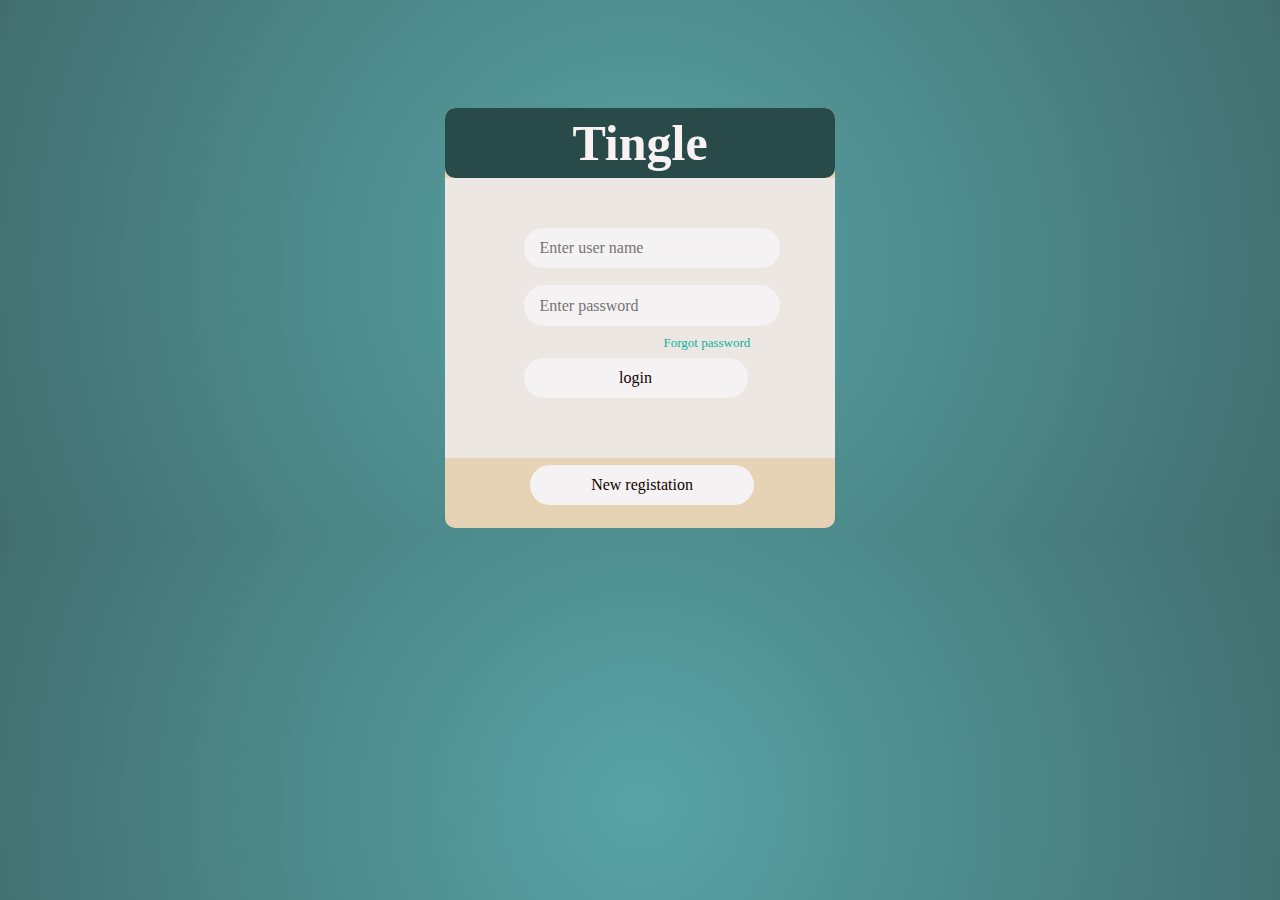
<file: templates/login.html>
<!DOCTYPE html>
<html lang="en">
<head>
    <meta charset="UTF-8">
    <meta name="viewport" content="width=device-width, initial-scale=1.0">
    <title>Tingle login</title>
    <style>
       /* login page css styles */

 body{
display: flex;
justify-content: center;
align-items: center;
background-image: radial-gradient(circle, #58a4a6, #539698, #4d898a, #487b7c, #426e6f);
}

.main-login{
    height: 420px;
    width: 390px;
    background-color: #e6d2b4;
    display: block;
    border-radius: 10px;
    align-items: center;
    margin-top: 100px;
}

.reg-login{
    height: 420px;
    width: 390px;
    background-color: #e6d2b4;
    display: none;
    border-radius: 10px;
    align-items: center;
    margin-top: 100px;

}

.forgot-login{
    height: 420px;
    width: 390px;
    background-color: #e6d2b4;
    display: none;
    border-radius: 10px;
    align-items: center;
    margin-top: 100px;
}

.form{
    width: 390px;
    height: 280px;
    background-color: #ede7e3;
    display: block;
    justify-items: center;
    align-items: center;
}

input{
     
    font-family: inherit;
    font-size: inherit;
    background-color: #f4f2f2;
    color: #646464;
    padding: 0.7rem 1rem;
    border-radius: 30px;
    width: 14em;
    transition: all ease-in-out .5s;
    margin: 7px;
    border: none;
    margin-left: 30px;
    margin-top: 10px;

}
.user-name{
    margin-top: 50px;
}

.input-logo{
    height: 70px;
    width: 390px;
    background-color: #284a49;
    font-size: 50px;
    font-weight: bold;
    align-content: center;
    text-align: center;
    border-radius: 10px;
    color: #f8f3f2;
}

.login-button{
    font-family: inherit;
    font-size: inherit;
    background-color: #f4f2f2;
    border: none;
    color: #110101;
    padding: 0.7rem 1rem;
    border-radius: 30px;
    width: 14em;
    transition: all ease-in-out .5s;
    margin: 7px;
    margin-left: 30px;
}

.forgot{
    font-size: 13px;
    padding-left: 170px;
    color: #08b39a;
    text-decoration: none;
}

.new-register{
    
    font-family: inherit;
    font-size: inherit;
    background-color: #f4f2f2;
    border: none;
    color: #110101;
    padding: 0.7rem 1rem;
    border-radius: 30px;
    width: 14em;
    transition: all ease-in-out .5s;
    margin: 7px;
    margin-left: 45px;
    border-bottom: 15px;
}

button {
    font-family: inherit;
    font-size: inherit;
    background-color: #f4f2f2;
    border: none;
    color: #110101;
    padding: 0.7rem 1rem;
    border-radius: 30px;
    width: 14em;
    transition: all ease-in-out .5s;
    margin: 7px;
    margin-left: 85px;
    border-bottom: 15px;
}

.resend{
    width: 8em;
    border: none;
    margin-left: 150px;
    border-radius: 10px;
}

.back{
    font-size: 20px;
    font-family: 'Franklin Gothic Medium', 'Arial Narrow', Arial, sans-serif;
    text-decoration: none;
    margin-left: 175px;
    color: black;
}

.register-button{
     font-family: inherit;
    font-size: inherit;
    background-color: #f4f2f2;
    border: none;
    color: #110101;
    padding: 0.7rem 1rem;
    border-radius: 30px;
    width: 14em;
    transition: all ease-in-out .5s;
    margin: 7px;
    margin-left: 85px;
    border-bottom: 15px;
    margin-bottom: 10px;
}
    </style>
</head>
<body>
    <div class="container">
      
        <!-- login container -->

   <div class="main-login" id="main-login">
    <div class="input-logo">Tingle</div>
    <div class="form">
    <form action="/login" method="post">
          <input type="text" placeholder="Enter user name" class="user-name" name="username" required><br>
          <input type="password" placeholder="Enter password" class="password" name="password" required><br>
          <a onclick="goforgot(); return false; " class="forgot">Forgot password</a><br>
          <button class="login-button">login</button>
          </div>
    <button onclick="goreg()" class="register-button">New registation</button>
  </div>
    </form>
    
    <!-- new regitation container -->


<div class="reg-login" id="reg-login">
    <div class="input-logo">Tingle</div>
    <div class="form">
    <form action="/register" method="post">
          <input type="text" placeholder="Enter user name" class="reg-user-name" name="username" required><br>
          <input type="email" placeholder="Enter Email ID" name="email" required><br>
          <input type="password" placeholder="Enter password" class="password" name="password" required><br>
          <input type="password" placeholder="Confirm password" name="confirm" required><br>
          <input type="number" placeholder="Enter phone number" name="phone" required><br> 
    <button class="new-register">Register</button>
    </form>
    </div>
   
 
  </div>

       <!-- forgot password container -->

 <div class="forgot-login" id="forgot-login">
    <div class="input-logo">Tingle</div>
    <div class="form">
    <form action="/forgot_password" method="post">
          <input type="number" placeholder="Enter phone number" class="phonenumber"><br>
          <input type="password" placeholder="Enter OTP"><br>
          <button class="resend">resend</button><br>
          <button class="login-button">Submit</button>
    </form>
    </div>
    <button onclick="gologin()" >home</button>
</div>


</div>

<script>

      function goreg(){
             document.getElementById('main-login').style.display = "none";
             document.getElementById('forgot-login').style.display = "none";
             document.getElementById('reg-login').style.display = "block";

      }
      function goforgot(){
             document.getElementById('main-login').style.display = "none";
             document.getElementById('forgot-login').style.display = "block";
             document.getElementById('reg-login').style.display = "none";

      }
      function gologin(){
             document.getElementById('main-login').style.display = "block";
             document.getElementById('forgot-login').style.display = "none";
             document.getElementById('reg-login').style.display = "none";

      }



</script>
  
</body>
</html>
</file>
